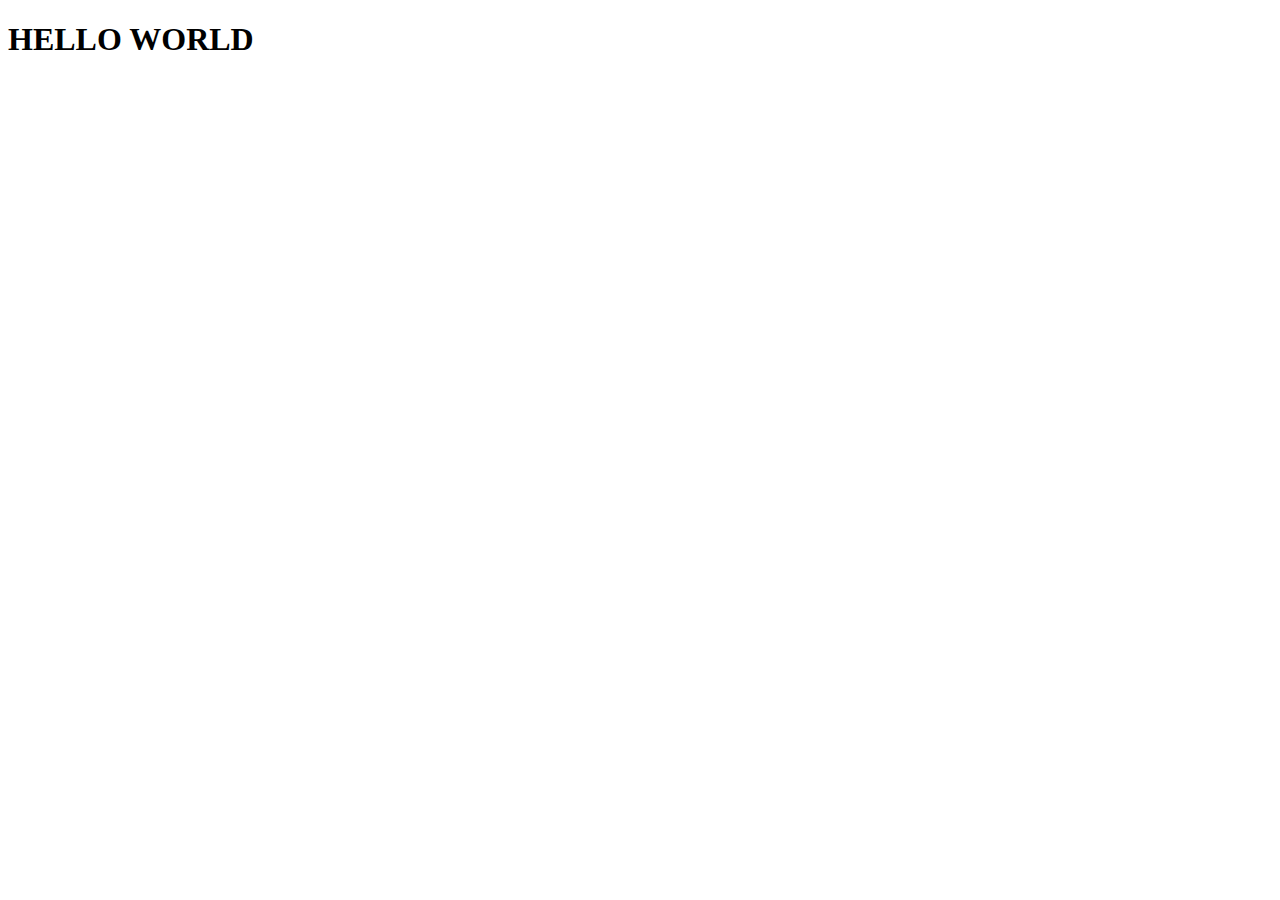
<file: simpleweb/hello/templates/hello/index.html>
<!DOCTYPE html>
<html lang="en">
<head>
    <meta charset="UTF-8">
    <meta http-equiv="X-UA-Compatible" content="IE=edge">
    <meta name="viewport" content="width=device-width, initial-scale=1.0">
    <title>Wazzup</title>
</head>
<body>
    <h1>HELLO WORLD</h1>
</body>
</html>
</file>
